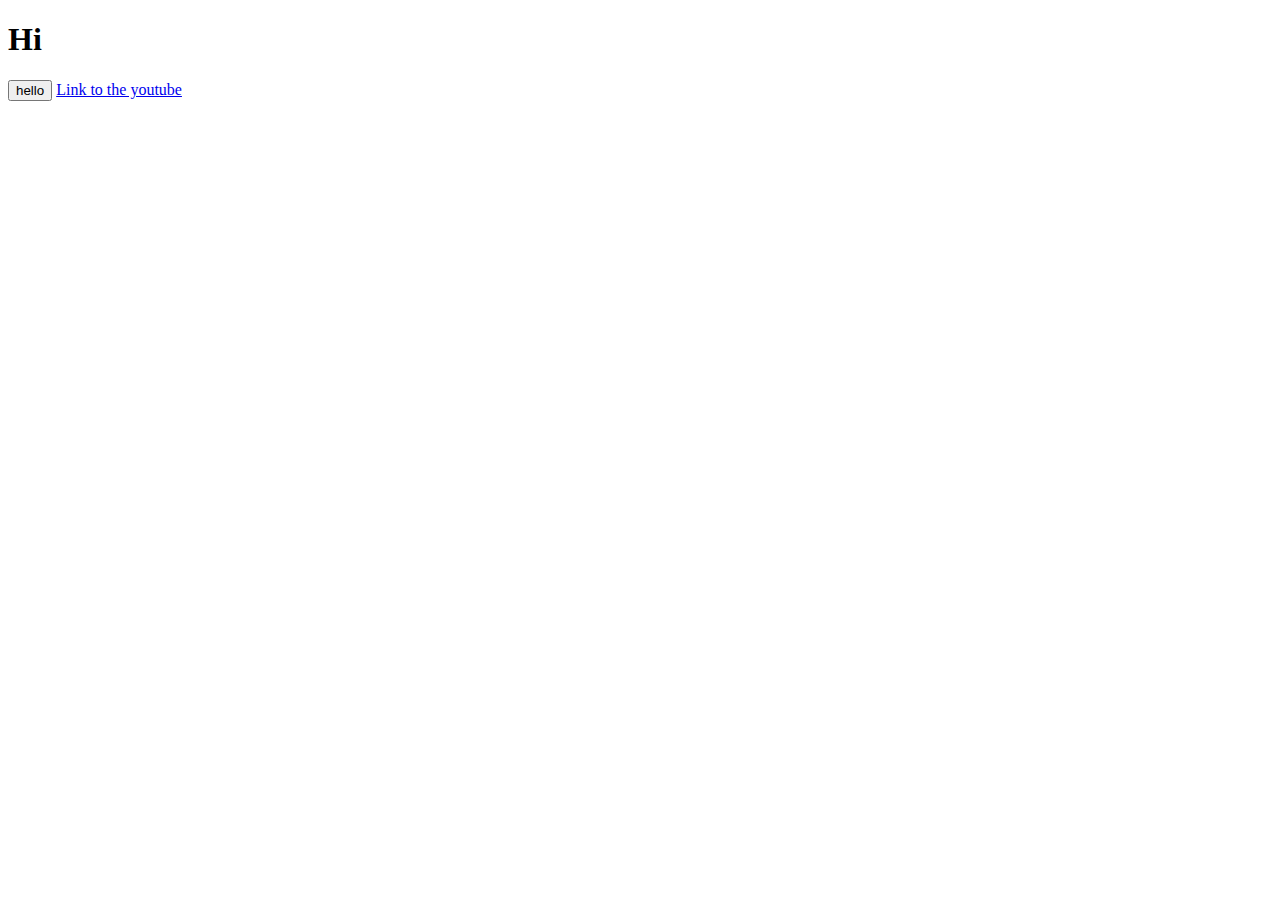
<file: index.html>
<!DOCTYPE html>
<html lang="en">
<head>
    <meta charset="UTF-8">
    <meta name="viewport" content="width=device-width, initial-scale=1.0">
    <title>Document</title>
</head>
<body>
    <h1> Hi </h1>
    <button> hello </button>
    <a href ="https://www.youtube.com/" target="_blank"> Link to the youtube </a>
</body>
</html>
</file>
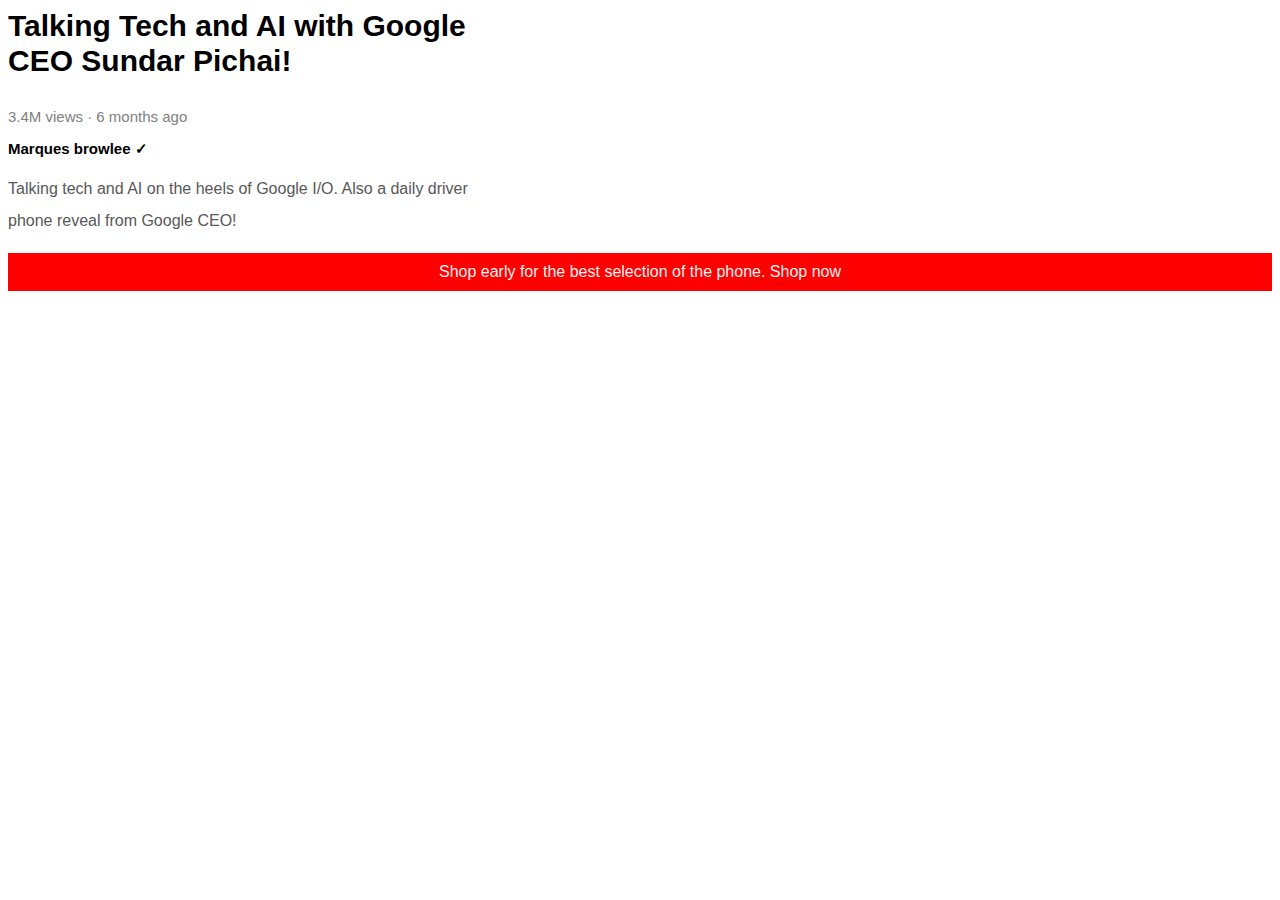
<file: 1aa.html>
<!DOCTYPE html>

<head>
  <title>first website</title>
  <link rel="stylesheet" href="styles/1aa.css">
</head>

<body>

  <p class="video-title">
    Talking Tech and AI with Google CEO Sundar Pichai!
  </p>

  <p class="video-stats">
    3.4M views &#183; 6 months ago
  </p>


  <p class="video-author">
    Marques browlee &#10003;

  </p>


  <p class=" video-description">
    Talking tech and AI on the heels of Google I/O. Also a daily driver phone reveal from Google CEO!
  </p>

  <p class=" apple-description">
    Shop early for the best selection of the phone. <span class="shop-link"> Shop now </span>
  </p>

</body>

</html>
</file>
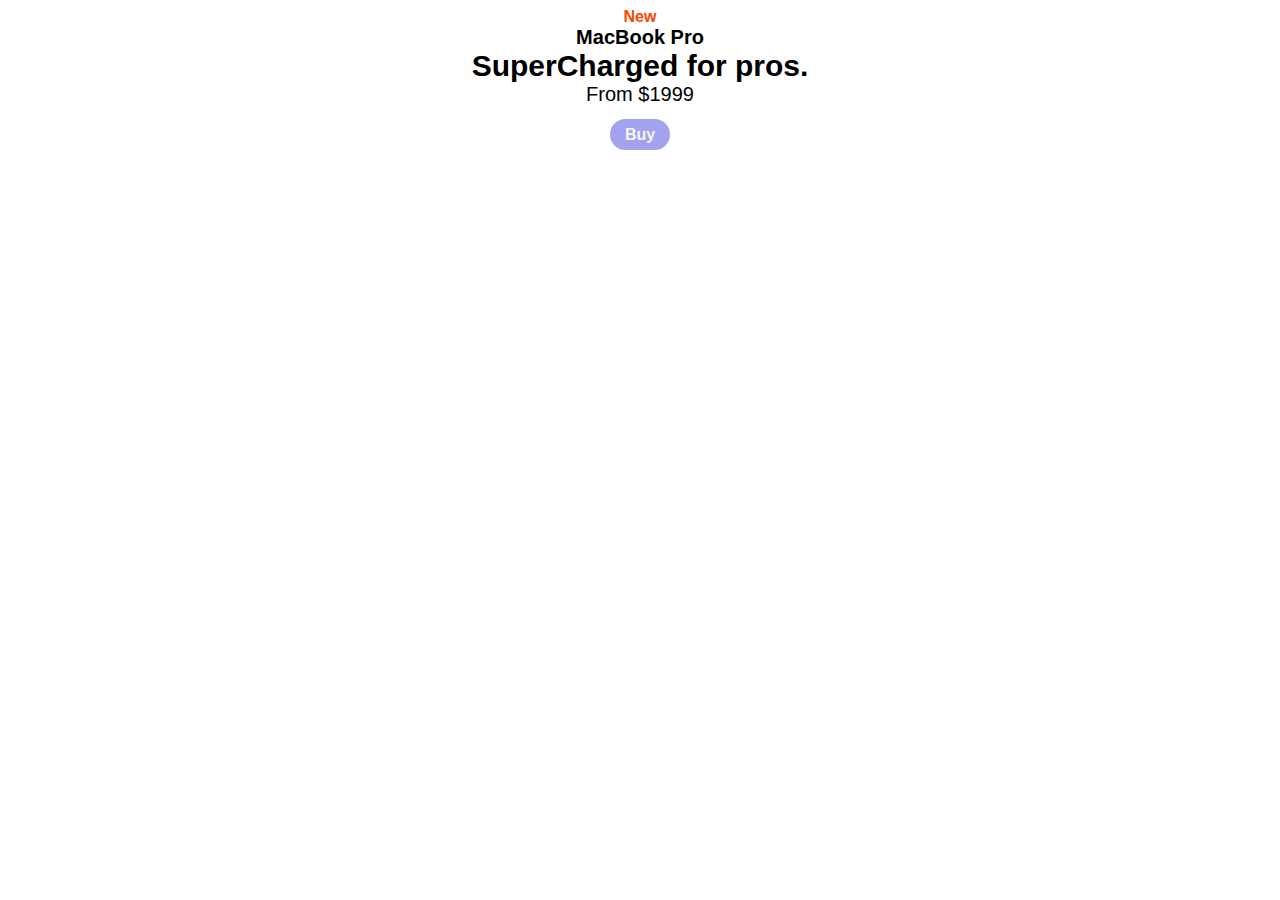
<file: 5e.html>
<!DOCTYPE html>
<html lang="en">
<head>
  <meta charset="UTF-8">
  <meta name="viewport" content="width=device-width, initial-scale=1.0">
  <title>MacBook Pro Sale </title>
</head>
<body>

<style>
p {
  font-family: arial;
  margin-top: 0;
  margin-bottom: 0;
  text-align: center;
}

.new-offer{
  font-weight: bold;
  color: orangered;
  text-align: center;
}

.Mac-offer{
  font-weight: bold;
  color: black;
  font-size: 20px;
  text-align: center;
  
}

.desp-offer{
  font-weight: bold;
  color: black;
  font-size: 30px;
  text-align: center;
  
}

.description{
  color: black;
  font-size: 20px;
  text-align: center;
  margin-bottom: 20px;
  
}
.buy{
  background-color: rgb(162, 162, 238);
  color: rgb(247, 244, 244);
  font-weight: bold;
  padding-top: 7px;
  padding-bottom: 7px;
  padding-left: 15px;
  padding-right: 15px;
  border-radius: 30px;
  cursor: pointer;

}

</style>
  <p class="new-offer"> New </p>

  <p class="Mac-offer">  MacBook Pro </p>

  <p class="desp-offer"> SuperCharged for pros. </p>

  <p class="description">  From $1999 </p>

  <p>
    <span class="buy">Buy </span>
  </p>

</body>
</html>
</file>
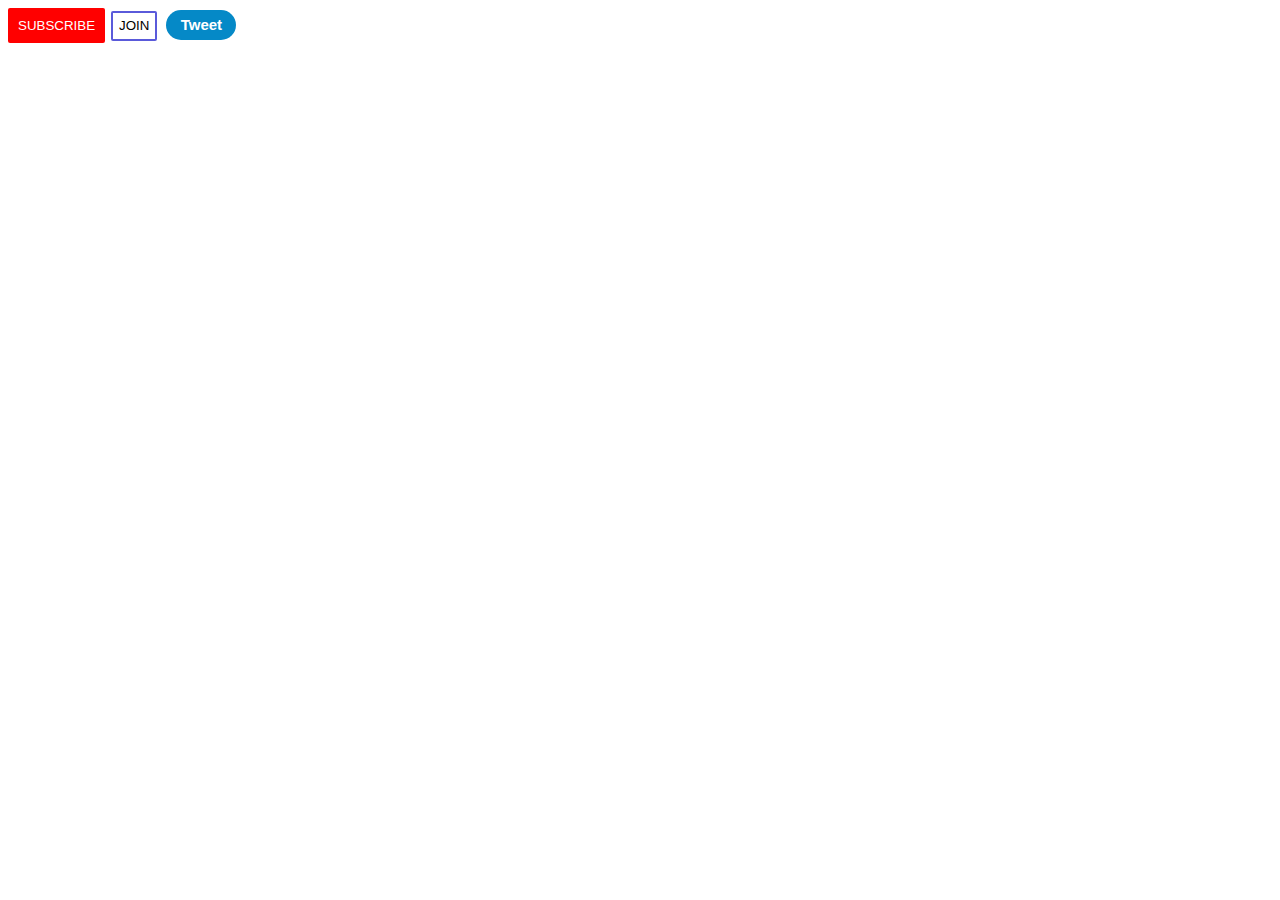
<file: buttons.html>
<!DOCTYPE html>

<head>
  <title>first website</title>
  <link rel="stylesheet" href="styles/button.css">
  <style> </style>
</head>

<body>


  <button class="subscribe-button">
   SUBSCRIBE </button>

<button class="join-button">
   JOIN </button>

      
<button class="tweet-button">
  Tweet </button>

</body>
</html>
</file>
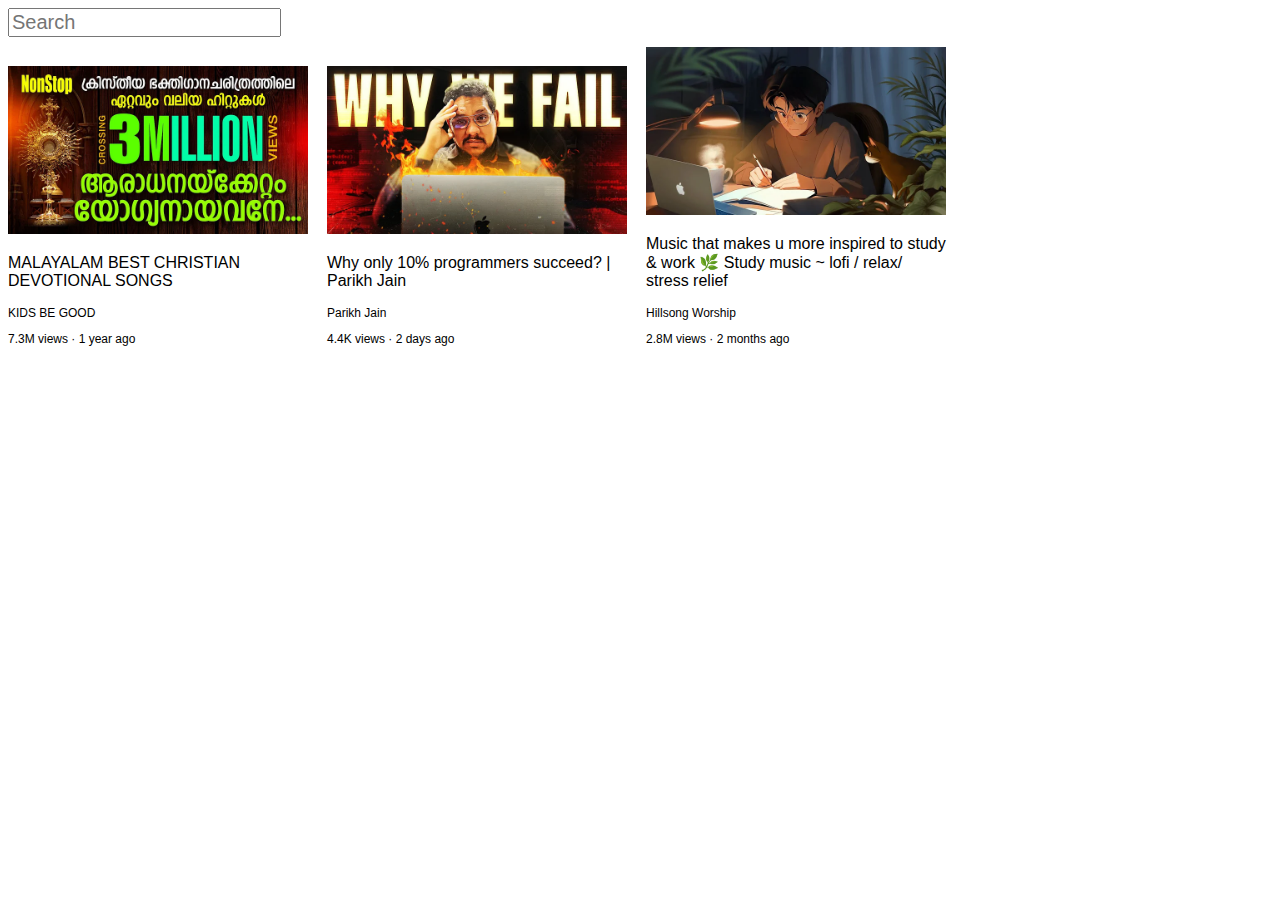
<file: youtube.html>
<!DOCTYPE html>
<html>
<head>
  <title>Youtube</title>
  <style>
  p{
  font-family: arial;
}
.search-bar{
  font-size: 20px;
  display: block;
  margin-bottom: 10px;
  vertical-align: bottom;
}
.thumb{ 
  width: 300px;
}

.video-title{
  width: 300px;
}
.video-author,
.video-stats{
  font-size: 12px;
  
}
.video-preview{
  width: 300px;
  display: inline-block;
  margin-right: 15px;

}  
  </style>

</head>
<body>
  <input class="search-bar" type="text" placeholder="Search">

  

  <div class = "video-preview">


     <img class="thumb" src="thumbnails/hq720 (1).webp">
    <p class="video-title">MALAYALAM BEST CHRISTIAN DEVOTIONAL SONGS </p>
  <p class="video-author">
    KIDS BE GOOD
  </p>
  <p class="video-stats">
    7.3M views &#183; 1 year ago </p>
 </div>

 <div class = "video-preview">
  <img class="thumb" src="thumbnails/img 2.webp">
  
  <p class="video-title">
    Why only 10% programmers succeed? | Parikh Jain </p>
<p class="video-author">
  Parikh Jain
</p>
<p class="video-stats">
  4.4K views &#183; 2 days ago </p>
</div>

<div class = "video-preview">
  <img class="thumb" src="thumbnails/img 3.webp">
  
  <p class="video-title">
    
  Music that makes u more inspired to study & work 🌿 Study music ~ lofi / relax/ stress relief
 </p>
<p class="video-author">
  Hillsong Worship
</p>
<p class="video-stats">
  
  2.8M views  &#183; 2 months ago </p>
</div>

</body>
</html>
</file>
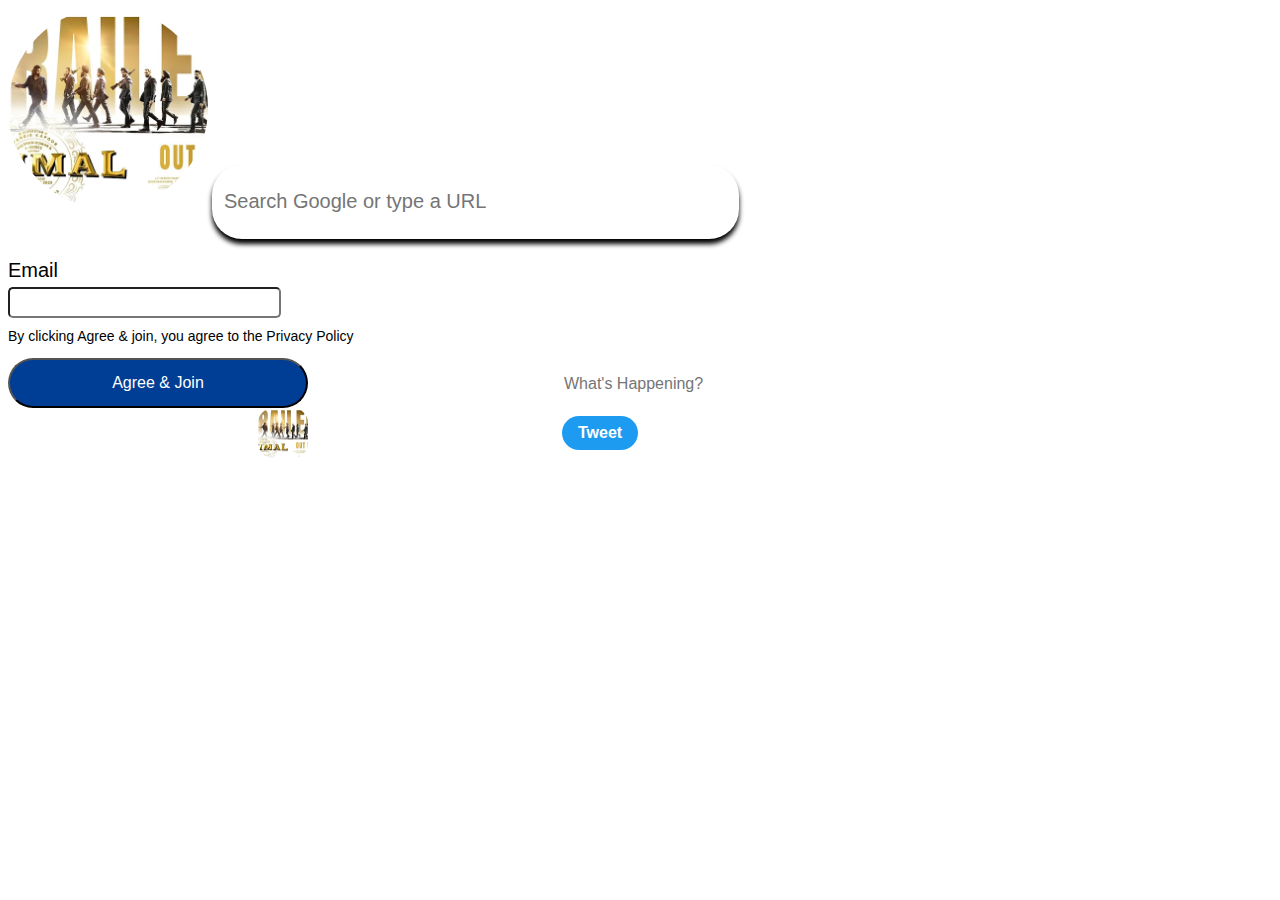
<file: html-css course/7a.html>
<!DOCTYPE html>
<html>
<head>
  <title>Document</title>
  <style>
    .example-img{
      width: 200px;
      height: 200px;
      object-fit: cover;
      object-position: center;
      border-radius: 200px;
    }
    .search-bar{
      border-radius: 30px;
      border: none;
      font-size: 20px;
      padding-top: 12px;
      padding-bottom: 12px;
      padding-right: 15px;
      padding-left: 12px;
      box-shadow: 0 5px 5px rgb(0, 0, 0.75);
      width: 500px;
      height: 50px;
    }
    .email-text{
      font-family: arial;
      font-size: 20px;
      margin-bottom: 5px;
    }
    .textbox{
      font-family: arial;
      font-size: 20px;
      background-color: white;
      border-radius: 5px;
      padding-top: 2px;
      padding-bottom: 2px;
    }
    .Disclaimer{
      font-family: arial;
      font-size: 14px;
      margin-top: 10px;
    }
    .Agree{
      font-family: arial;
      font-size: 16px;
      width: 300px;
      background-color: rgb(0, 62, 150);
      color: white;
      border-radius: 30px;
      height: 50px;
    }
    .Animal{
      width: 50px;
      height: 50px;
      border-radius: 15px;
      object-fit: cover;
      object-position: center;
      margin-left: 250px;
      margin-right: 250px;
      vertical-align: middle;
    }
    .Twitter-bar{
      font-family: arial;
      font-size: 16px;
      color: grey;
      vertical-align: middle;
      margin-left: 250px;
      border: none;
    }
    
    .tweet{
      background-color: rgb(29, 155, 240);
  color: white;
  border: none;
  padding-top: 8px;
  padding-bottom: 8px;
  padding-left: 16px;
  padding-right: 16px;
  border-radius: 30px;
  font-size: 16px;
  font-weight: bold;
  vertical-align: middle;
    }
  </style>
</head>
<body>

  <img class="example-img" src="eg.jpg">
  <input class ="search-bar" type="text" placeholder="Search Google or type a URL">
  <p class = "email-text"> Email </p>
  <input class = "textbox" type="text">
  <p class = "Disclaimer"> By clicking Agree & join, you agree to the Privacy Policy</p>
  <button class="Agree"> Agree & Join </button>
  <input class="Twitter-bar" type="text" placeholder="What's Happening?" >
  <img class="Animal" src="eg.jpg">
  <button class= "tweet"> Tweet </button>

</body>
</html>
</file>
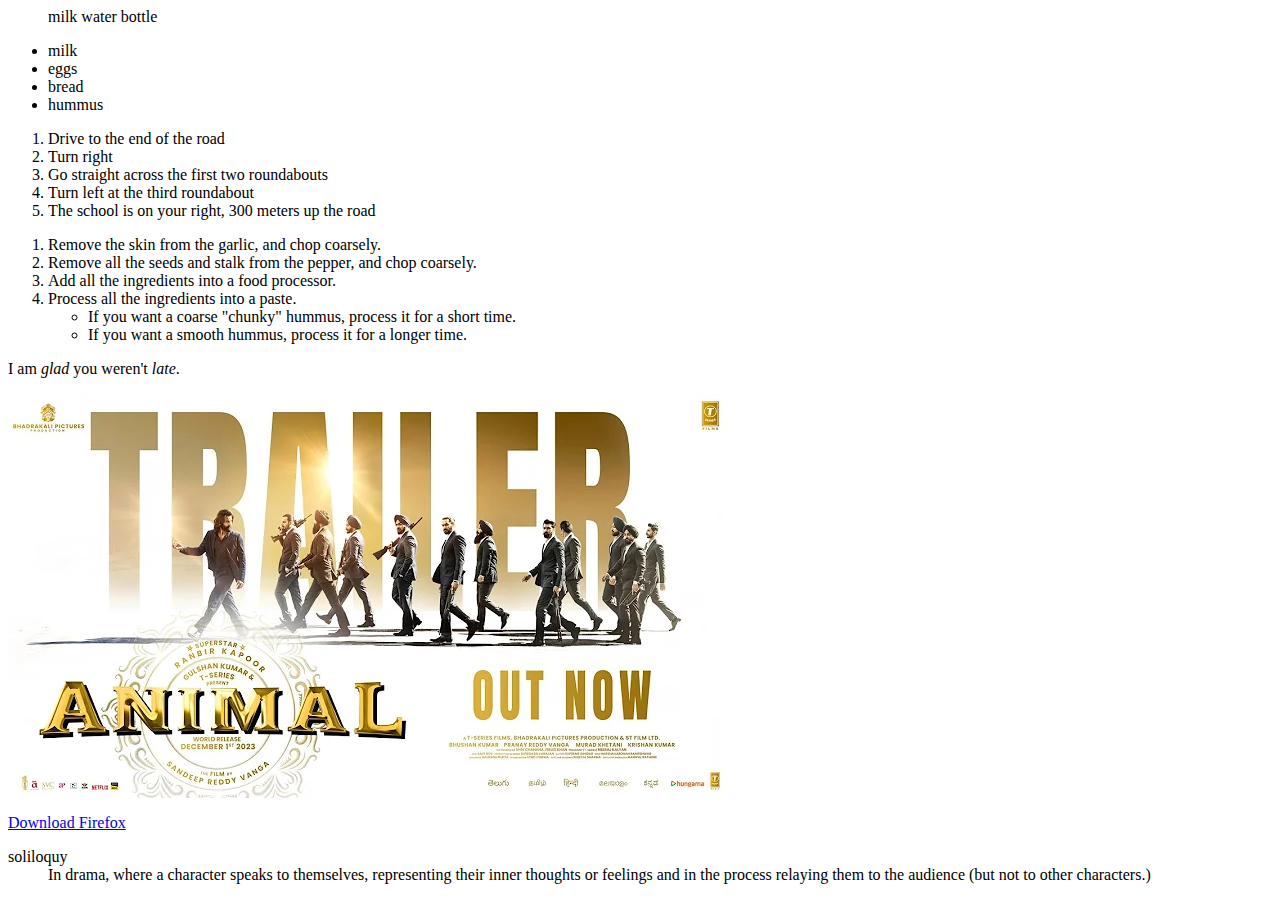
<file: html-css course/basics.html>
<ul>
  milk 
  water 
  bottle
</ul>

<ul> <!--  (unordered list) element is used to create a list of items without any specific order. By default, the items are displayed with bullet points-->
  <li>milk</li>
  <li>eggs</li>
  <li>bread</li>
  <li>hummus</li>
</ul>

<ol> <!--basically isme ordered wise mein list rehta hain and in couting nos when mentioned in the <li>  format-->  
  <li>Drive to the end of the road</li>
  <li>Turn right</li>
  <li>Go straight across the first two roundabouts</li>
  <li>Turn left at the third roundabout</li>
  <li>The school is on your right, 300 meters up the road</li>
</ol>

<ol> <!-- isko nested list bolte hain like uh can nest both ordered list and unordered list -->
  <li>Remove the skin from the garlic, and chop coarsely.</li>
  <li>Remove all the seeds and stalk from the pepper, and chop coarsely.</li>
  <li>Add all the ingredients into a food processor.</li>
  <li>
    Process all the ingredients into a paste.
    <ul>
      <li>
        If you want a coarse "chunky" hummus, process it for a short time.
      </li>
      <li>If you want a smooth hummus, process it for a longer time.</li>
    </ul>
  </li>
</ol>

<p>I am <em>glad</em> you weren't <em>late</em>.</p> <!-- here the emphasis can be used ot strech on a specific word  and it makes the word italic <em>-->

<a href="www.google.com"  title = "this is the google page" > <img src="eg.jpg" > </a>

<p><a href="https://www.mozilla.org/firefox/">Download Firefox</a></p>

<dl> <!-- dl -description list , dt -description term , dd - description definition -->
  <dt>soliloquy</dt>
  <dd>
    In drama, where a character speaks to themselves, representing their inner
    thoughts or feelings and in the process relaying them to the audience (but
    not to other characters.)
  </dd>
  <!--<main> is for content unique to this page. Use <main> only once per page, and put it directly inside <body>. Ideally this shouldn't be nested within other elements.
<article> encloses a block of related content that makes sense on its own without the rest of the page (e.g., a single blog post).
<section> is similar to <article>, but it is more for grouping together a single part of the page that constitutes one single piece of functionality
   (e.g., a mini map, or a set of article headlines and summaries), or a theme
  <aside> contains content that is not directly related to the main content but can provide additional information indirectly related to it (glossary entries, author biography, related links, etc.).
<header> represents a group of introductory content. If it is a child of <body> it defines the global header of a webpage, but if it's a child of an <article> or <section> it defines a specific header for that section (try not to confuse this with titles and headings).
<nav> contains the main navigation functionality for the page. Secondary links, etc., would not go in the navigation.
<footer> represents a group of end content for a page.-->
</file>
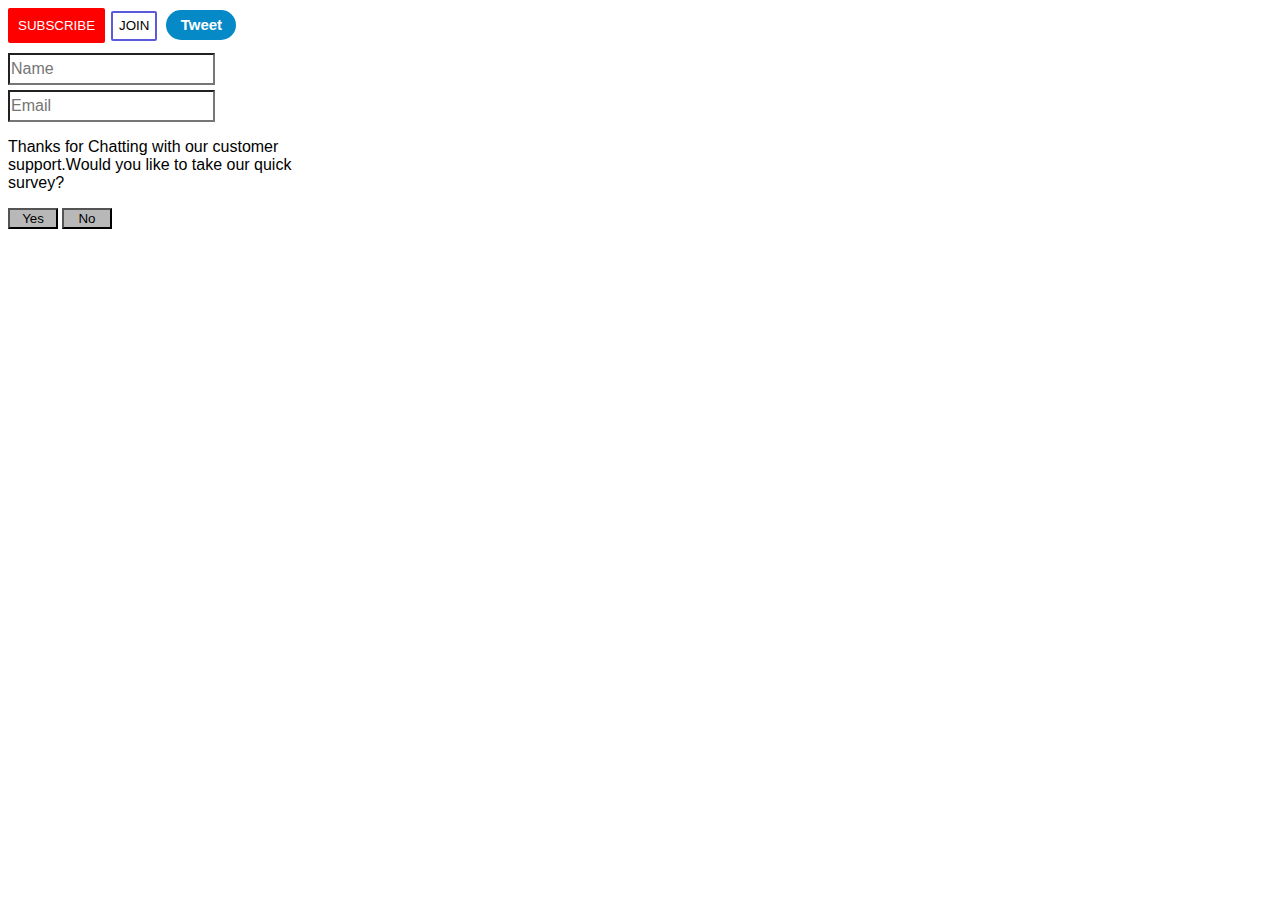
<file: html-css course/buttons.html>
<!DOCTYPE html>

<head>
  <title>first website</title>
  <link rel="stylesheet" href="styles/button.css">
  <style> </style>
</head>

<body>


  <button class="subscribe-button">
   SUBSCRIBE </button>

<button class="join-button">
   JOIN </button>

      
<button class="tweet-button">
  Tweet </button>
<input class="name" type="text" placeholder="Name">
<input class="Email" type="text" placeholder="Email">
<p class="Desp">Thanks for Chatting with our customer support.Would you like to take our quick survey?</p>

<button class="Yes"> Yes </button>
<button class="No"> No </button>
</body>
</html>
</file>
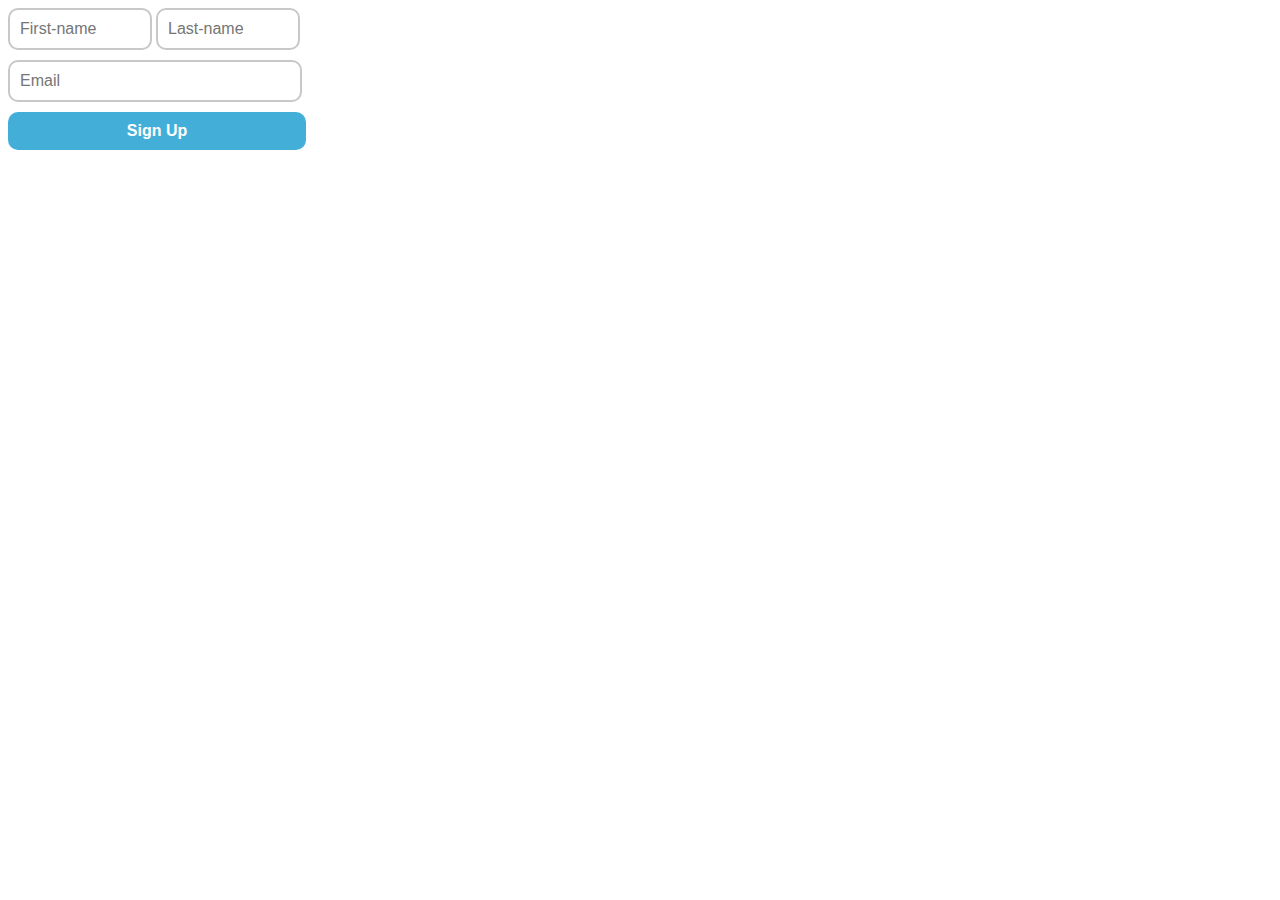
<file: html-css course/signup page.html>
<!DOCTYPE html>
<html>
  <head>
    <title>
      Signup Form
    </title>
  </head>
  <style>
    p{
      color: black;
    }
    .First-name,
    .Last-name{
      font-size: 16px;
      border-style: solid;
      border-color:rgb(200, 200, 200);
      font-family: Arial;
      width: 125px;
      padding-top: 10px;
      padding-bottom: 10px;
      text-align: justify;
      padding-right: 5px;
      padding-left: 10px;
      border-radius: 10px;

    }
    .Email-name{
      font-size: 16px;
      font-family: Arial;
      border-style: solid;
      border-color:rgb(200, 200, 200);
      width: 275px;
      padding-top: 10px;
      padding-bottom: 10px;
      text-align: justify;
      padding-right: 5px;
      padding-left: 10px;
      border-radius: 10px;
      margin-top: 10px;
      margin-bottom: 10px;
      
      display: block;
    }
    .Sign-Up{
      background-color: rgb(67, 175, 217);
      font-size: 16px;
      font-weight: bold;
      border: none;
      color: white;
      width: 298px;
      display: block;
      border-radius: 10px;
      padding-top: 10px;
      padding-bottom: 10px;
      text-align: center;


    }
  </style>
  <body>
    <input class="First-name" type="text" placeholder="First-name">
    <input class="Last-name" type="text" placeholder="Last-name">
    <input class="Email-name" type="text" placeholder="Email">

    <button class="Sign-Up" > Sign Up</button>
  </body>
</html>
</file>
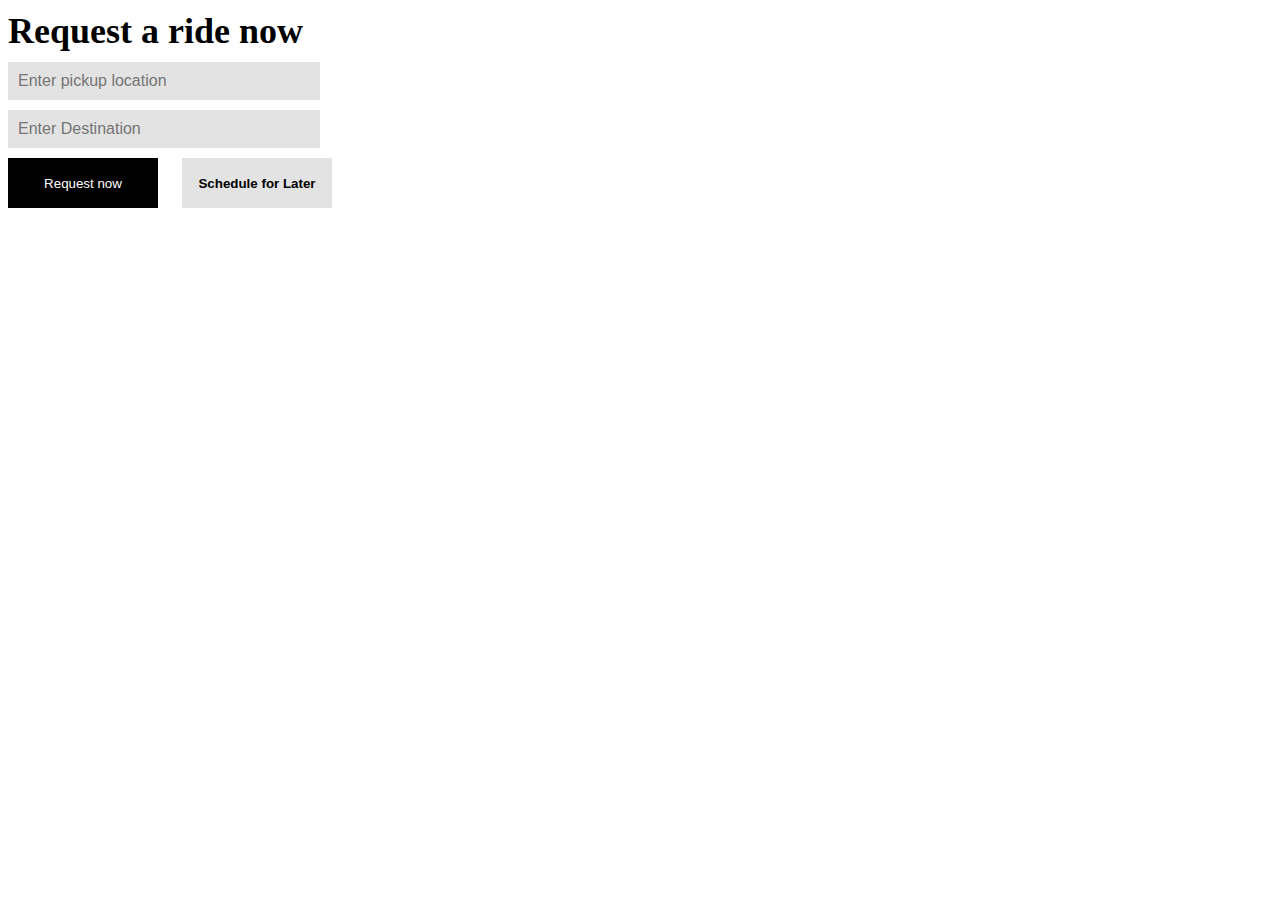
<file: html-css course/uberridepage.html>
<!DOCTYPE html>
<html>
  <head>
    <title>
      Uber Ride page
    </title>
  </head>
  <style>
    p{
      font-size: 16px;
      font-family: calibri;
    }
    .Description{
    font-weight: bold;
    width: 500px;
    font-size: 36px;
    margin-bottom: 10px;
    margin-top: 10px;
    }
    .pickup-box,
    .Drop-box{
    background-color: rgb(227, 227, 227);
    border: none;
    width: 300px;
    font-size: 16px;
    margin-bottom: 10px;
    padding-top: 10px;
    padding-bottom: 10px;
    padding-left: 10px;
    display: block;

    }
    .Request-box{
      background-color: black;
      color: white;
      width: 150px;
      height: 50px;
      border: none;
      text-align: center;
    }
    .Schedule-box{
      background-color: rgb(227, 227, 227);
      font-weight: bold;
      color: black;
      width: 150px;
      height: 50px;
      padding-top: 10px;
      padding-bottom: 10px;
      margin-right: 15px;
      margin-left: 20px;
      border: none;
      text-align: center;

    }

  </style>
  <body>
    <p class="Description"> Request a ride now </p>
    <input class="pickup-box" type="text" placeholder="Enter pickup location">
    <input class="Drop-box" type="text" placeholder="Enter Destination">
    
    <button class="Request-box"> Request now </button>
    <button class="Schedule-box"> Schedule for Later </button>
  </body>
</html>
</file>
<file: styles/1aa.css>
p {
  font-family: Arial;
  margin-top: 0;
}

.video-title {
  font-family: arial;
  font-size: 30px;
  font-weight: bold;
  width: 500px;
  line-height: 35px;

}

.video-stats {
  font-family: arial;
  font-size: 15px;
  color: grey;


}

.video-author {
  font-family: arial;
  font-weight: bold;
  font-size: 15px;
  color: black;


}

.video-description {
  font-family: arial;
  font-size: 20;
  width: 500px;
  color: rgb(88, 88, 88);
  line-height: 32px;
}

.apple-description {
  font-family: arial;
  font-size: 20;
  color: rgb(247, 244, 244);
  background-color: red;
  padding-top: 10px;
  padding-bottom: 10px;
  text-align: center;
}

.shop-link:hover {
  text-decoration: underline;
  font-weight: bold;
}

.shop-link {
  cursor: pointer;
}
</file>
<file: styles/button.css>
.subscribe-button {
  background-color: red;
  color: white;
  border: none;
  border-radius: 2px;
  cursor: pointer;
  margin-right: 2px;
  transition: background-color 0.3s ease;
  padding-top: 10px;
  padding-bottom: 10px;
  padding-left: 10px;
  padding-right: 10px;
  vertical-align: auto;
  }

  .subscribe-button:hover {
    opacity: 0.5;
  }

  .join-button {
    background-color: white;
    height: 30px;
    border-color: rgb(90, 90, 218);
    border-style: solid;
    border-width: 2px;
    color: black;
    border-radius: 2px;
    cursor: pointer;
    

  }
  .join-button:hover{
    background-color: rgb(189, 215, 255);
    color: blue;
  }
  .tweet-button {
    background-color: rgb(5, 137, 199);
    border: none;
    height: 30px;
    width: 70px;
    font-weight: bold;
    font-size: 15px;
    border-width: 2px;
    color: rgb(255, 255, 255);
    border-radius: 40px;
    cursor: pointer;
    margin-left: 5px;
  }
</file>
<file: html-css course/styles/button.css>
.subscribe-button {
  background-color: red;
  color: white;
  border: none;
  border-radius: 2px;
  cursor: pointer;
  margin-right: 2px;
  transition: background-color 0.3s ease;
  padding-top: 10px;
  padding-bottom: 10px;
  padding-left: 10px;
  padding-right: 10px;
  vertical-align: auto;
  }

  .subscribe-button:hover {
    opacity: 0.5;
  }

  .join-button {
    background-color: white;
    height: 30px;
    border-color: rgb(90, 90, 218);
    border-style: solid;
    border-width: 2px;
    color: black;
    border-radius: 2px;
    cursor: pointer;
    

  }
  .join-button:hover{
    background-color: rgb(189, 215, 255);
    color: blue;
  }
  .tweet-button {
    background-color: rgb(5, 137, 199);
    border: none;
    height: 30px;
    width: 70px;
    font-weight: bold;
    font-size: 15px;
    border-width: 2px;
    color: rgb(255, 255, 255);
    border-radius: 40px;
    cursor: pointer;
    margin-left: 5px;
  }
  .name{
    font-size: 16px;
    width: 200px;
    background-color: white;
    color: grey;
    padding-top: 5px;
    padding-bottom: 5px;
    padding-left: 1px;
    display: block;
    margin-top: 10px;
    margin-bottom: 5px;

  }
  .Email{
    font-size: 16px;
    width: 200px;
    background-color: white;
    color: grey;
    padding-top: 5px;
    padding-bottom: 5px;
    padding-left: 1px;
    display: block;
    margin-bottom: 5px;
  }
  .Desp{
    font-size: 16px;
    font-family: arial;
    width: 300px;
    background-color: white;
    vertical-align: middle;
  }
  .Yes,
  .No{
    font-family: arial;
    color: black;
    background-color: rgb(184, 184, 184);
    width: 50px;
    display: inline-block;
    vertical-align: middle;
    
  }
</file>
